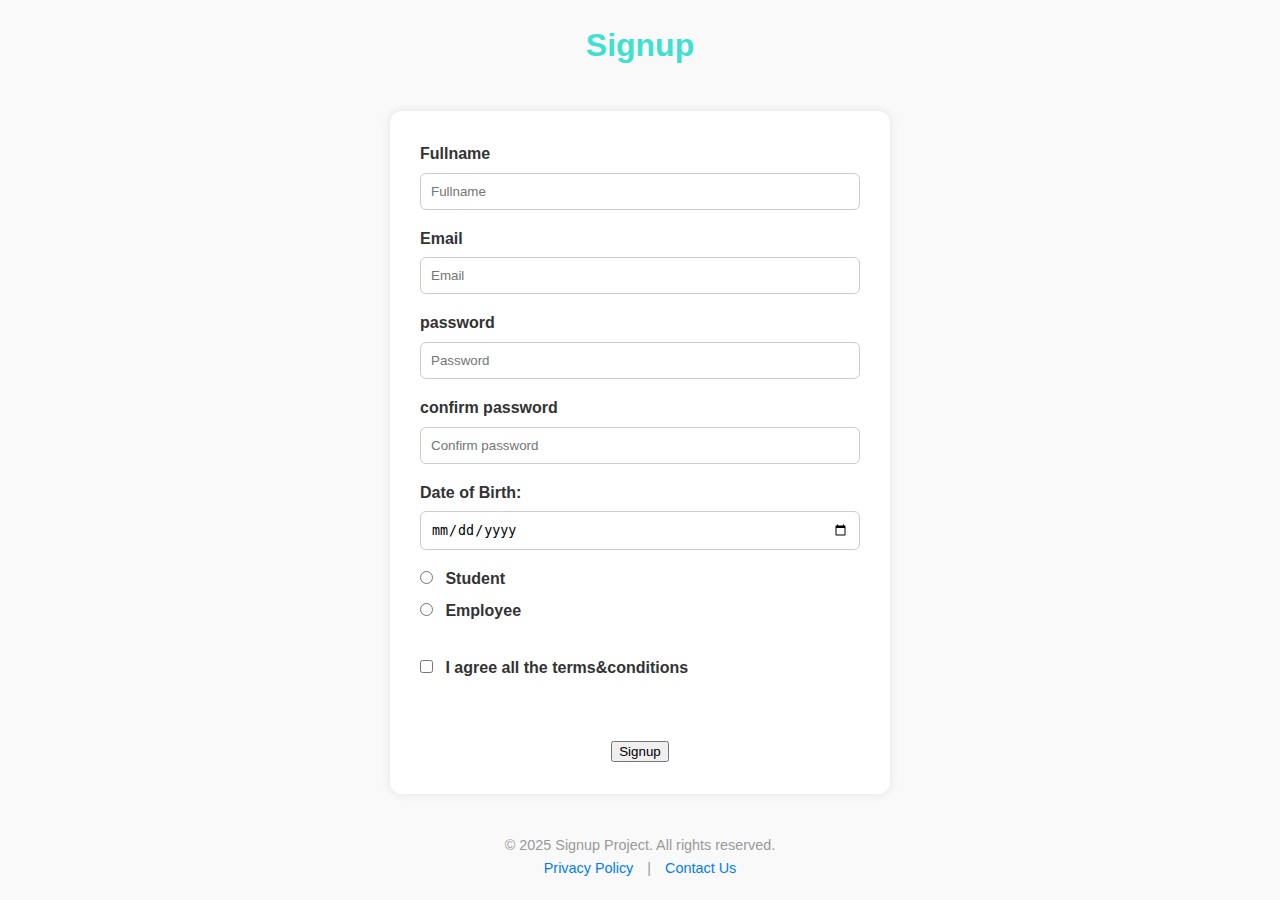
<file: index.html>
<!DOCTYPE html>
<html lang="en">
<head>
    <meta charset="UTF-8">
    <meta name="viewport" content="width=device-width, initial-scale=1.0">
   
    <title>Signup Form</title>
  <link rel="icon" href="favicon.ico" type="image/x-icon" />
  <link rel="stylesheet" href="signup_form.css" />
</head>
<body>
    <header>
      <h1>Signup</h1>
    </header>
    <main>
      <form action="#" method="POST">
        <label for="fullname">Fullname</label>
        <input type="text" id="fullname"placeholder="Fullname" name="fullname" required/>
        <br/>
        <label for="email">Email</label>
        <input type="email" id="email" placeholder="Email" name="email" required/>
        <br/>
        <label for="password">password</label>
        <input type="password" id="password" placeholder="Password" name="password" required />
        <br/>
        <label for="confirm password">confirm password</label>
        <input type="password" id="confirm password" placeholder="Confirm password" name="confirm password" required />
        <br/>
         <label for="dob">Date of Birth:</label>
        <input type="date" id="dob"  name="dob" required />
        <br/>
        <label>
          <input type="radio" name="role" value="student" required>
          Student
        </label>
        
        <label>
          <input type="radio" name="role" value="employee">
          Employee
        </label>
        <br/>
        <label><input type="checkbox" name="Terms" > I agree all the terms&conditions</label><br>
       <br/>
        <center>

        <input type="submit" value="Signup">
        </center>

      </form>
    </main>
    <footer>
      <p>&copy; 2025 Signup Project. All rights reserved.</p>
      <a href="#">Privacy Policy</a> | <a href="#">Contact Us</a>
    </footer>
</html>
</file>
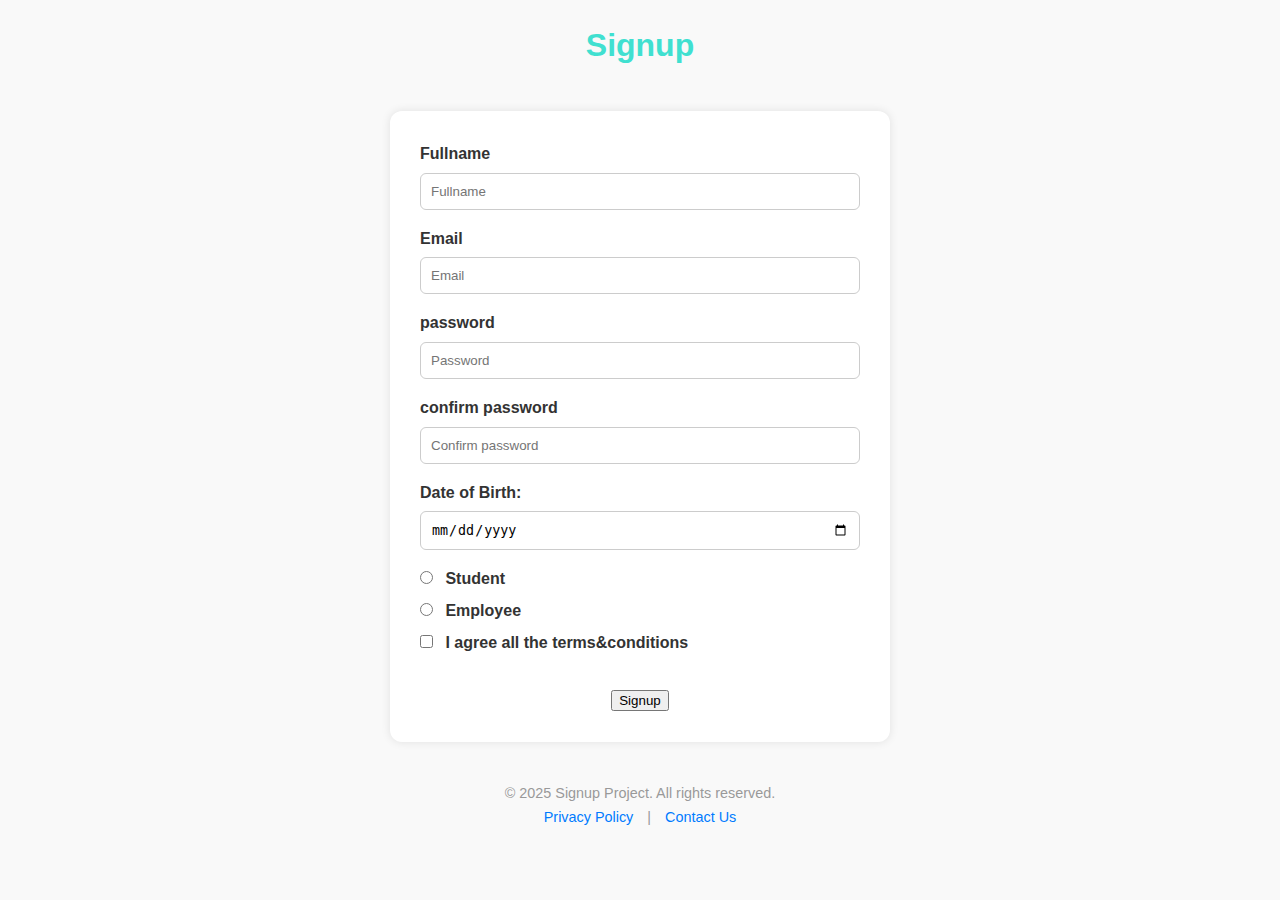
<file: Index2.html>
<!DOCTYPE html>
<html lang="en">
<head>
    <meta charset="UTF-8">
    <meta name="viewport" content="width=device-width, initial-scale=1.0">
   
    <title>Signup Form</title>
  <link rel="icon" href="favicon.ico" type="image/x-icon" />
  <link rel="stylesheet" href="git2.css" />
</head>
<body>
    <header>
      <h1>Signup</h1>
    </header>
    <main>
      <form action="#" method="POST">
        <label for="fullname">Fullname</label>
        <input type="text" id="fullname"placeholder="Fullname" name="fullname" required/>

        <label for="email">Email</label>
        <input type="email" id="email" placeholder="Email" name="email" required/>

        <label for="password">password</label>
        <input type="password" id="password" placeholder="Password" name="password" required />

        <label for="confirm password">confirm password</label>
        <input type="password" id="confirm password" placeholder="Confirm password" name="confirm password" required />

         <label for="dob">Date of Birth:</label>
        <input type="date" id="dob"  name="dob" required />

        <label>
          <input type="radio" name="role" value="student" required>
          Student
        </label>
        
        <label>
          <input type="radio" name="role" value="employee">
          Employee
        </label>
        
        <label><input type="checkbox" name="Terms" > I agree all the terms&conditions</label><br>
        <center>
        <input type="submit" value="Signup">
        </center>

      </form>
    </main>
    <footer>
      <p>&copy; 2025 Signup Project. All rights reserved.</p>
      <a href="#">Privacy Policy</a> | <a href="#">Contact Us</a>
    </footer>
</html>
</file>
<file: signup_form.css>
* {
  margin: 0;
  padding: 10;
  box-sizing: border-box;
  
}

body {
  font-family: "Segoe UI", Tahoma, Geneva, Verdana, sans-serif;
  background-color: #f9f9f9;
  color: #333;
  line-height: 1.6;
  padding: 20px;
  
}

/* Header styling */
header {
  text-align:center;
  margin-bottom: 40px;

}



header h1 {
  color: turquoise;
}

/* Form container */
main {
  max-width: 500px;
  margin: 0 auto;
  background-color: white;
  padding: 30px;
  border-radius: 12px;
  box-shadow: 0 0 10px rgba(0, 0, 0, 0.1);
}

/* Label and input styling */
form label {
  display: block;
  margin-bottom: 6px;
  font-weight: bold;
  background: transparent;
}

form input[type="email"],
form input[type="password"],
form input[type="date"],
form input[type="text"] {
  width: 100%;
  padding: 10px;
  margin-bottom: 16px;
  border: 1px solid #ccc;
  border-radius: 6px;
  background: transparent;
  transition: border-color 0.3s;
}

form input:focus {
  border-color: #007bff;
  outline: none;
}

/* Radio buttons & checkboxes */
form input[type="radio"],
form input[type="checkbox"] {
  margin-right: 8px;
}

form p {
  margin: 16px 0 8px;
}

/* Submit button */
form button {
  width: 100%;
  padding: 12px;
  background-color: #007bff;
  color: white;
  border: none;
  border-radius: 6px;
  font-size: 16px;
  cursor: pointer;
  transition: background-color 0.3s;
}

form button:hover {
  background-color: #0056b3;
}

/* Footer */
footer {
  text-align: center;
  margin-top: 40px;
  color: #999;
  font-size: 0.9em;
}

footer a {
  color: #007bff;
  text-decoration: none;
  margin: 0 10px;
}

footer a:hover {
  text-decoration: underline;
}
</file>
<file: git2.css>
* {
  margin: 0;
  padding: 10;
  box-sizing: border-box;
  
}

body {
  font-family: "Segoe UI", Tahoma, Geneva, Verdana, sans-serif;
  background-color: #f9f9f9;
  color: #333;
  line-height: 1.6;
  padding: 20px;
  
}

/* Header styling */
header {
  text-align:center;
  margin-bottom: 40px;

}



header h1 {
  color: turquoise;
}

/* Form container */
main {
  max-width: 500px;
  margin: 0 auto;
  background-color: white;
  padding: 30px;
  border-radius: 12px;
  box-shadow: 0 0 10px rgba(0, 0, 0, 0.1);
}

/* Label and input styling */
form label {
  display: block;
  margin-bottom: 6px;
  font-weight: bold;
  background: transparent;
}

form input[type="email"],
form input[type="password"],
form input[type="date"],
form input[type="text"] {
  width: 100%;
  padding: 10px;
  margin-bottom: 16px;
  border: 1px solid #ccc;
  border-radius: 6px;
  background: transparent;
  transition: border-color 0.3s;
}

form input:focus {
  border-color: #007bff;
  outline: none;
}

/* Radio buttons & checkboxes */
form input[type="radio"],
form input[type="checkbox"] {
  margin-right: 8px;
}

form p {
  margin: 16px 0 8px;
}

/* Submit button */
form button {
  width: 100%;
  padding: 12px;
  background-color: #007bff;
  color: white;
  border: none;
  border-radius: 6px;
  font-size: 16px;
  cursor: pointer;
  transition: background-color 0.3s;
}

form button:hover {
  background-color: #0056b3;
}

/* Footer */
footer {
  text-align: center;
  margin-top: 40px;
  color: #999;
  font-size: 0.9em;
}

footer a {
  color: #007bff;
  text-decoration: none;
  margin: 0 10px;
}

footer a:hover {
  text-decoration: underline;
}
</file>
